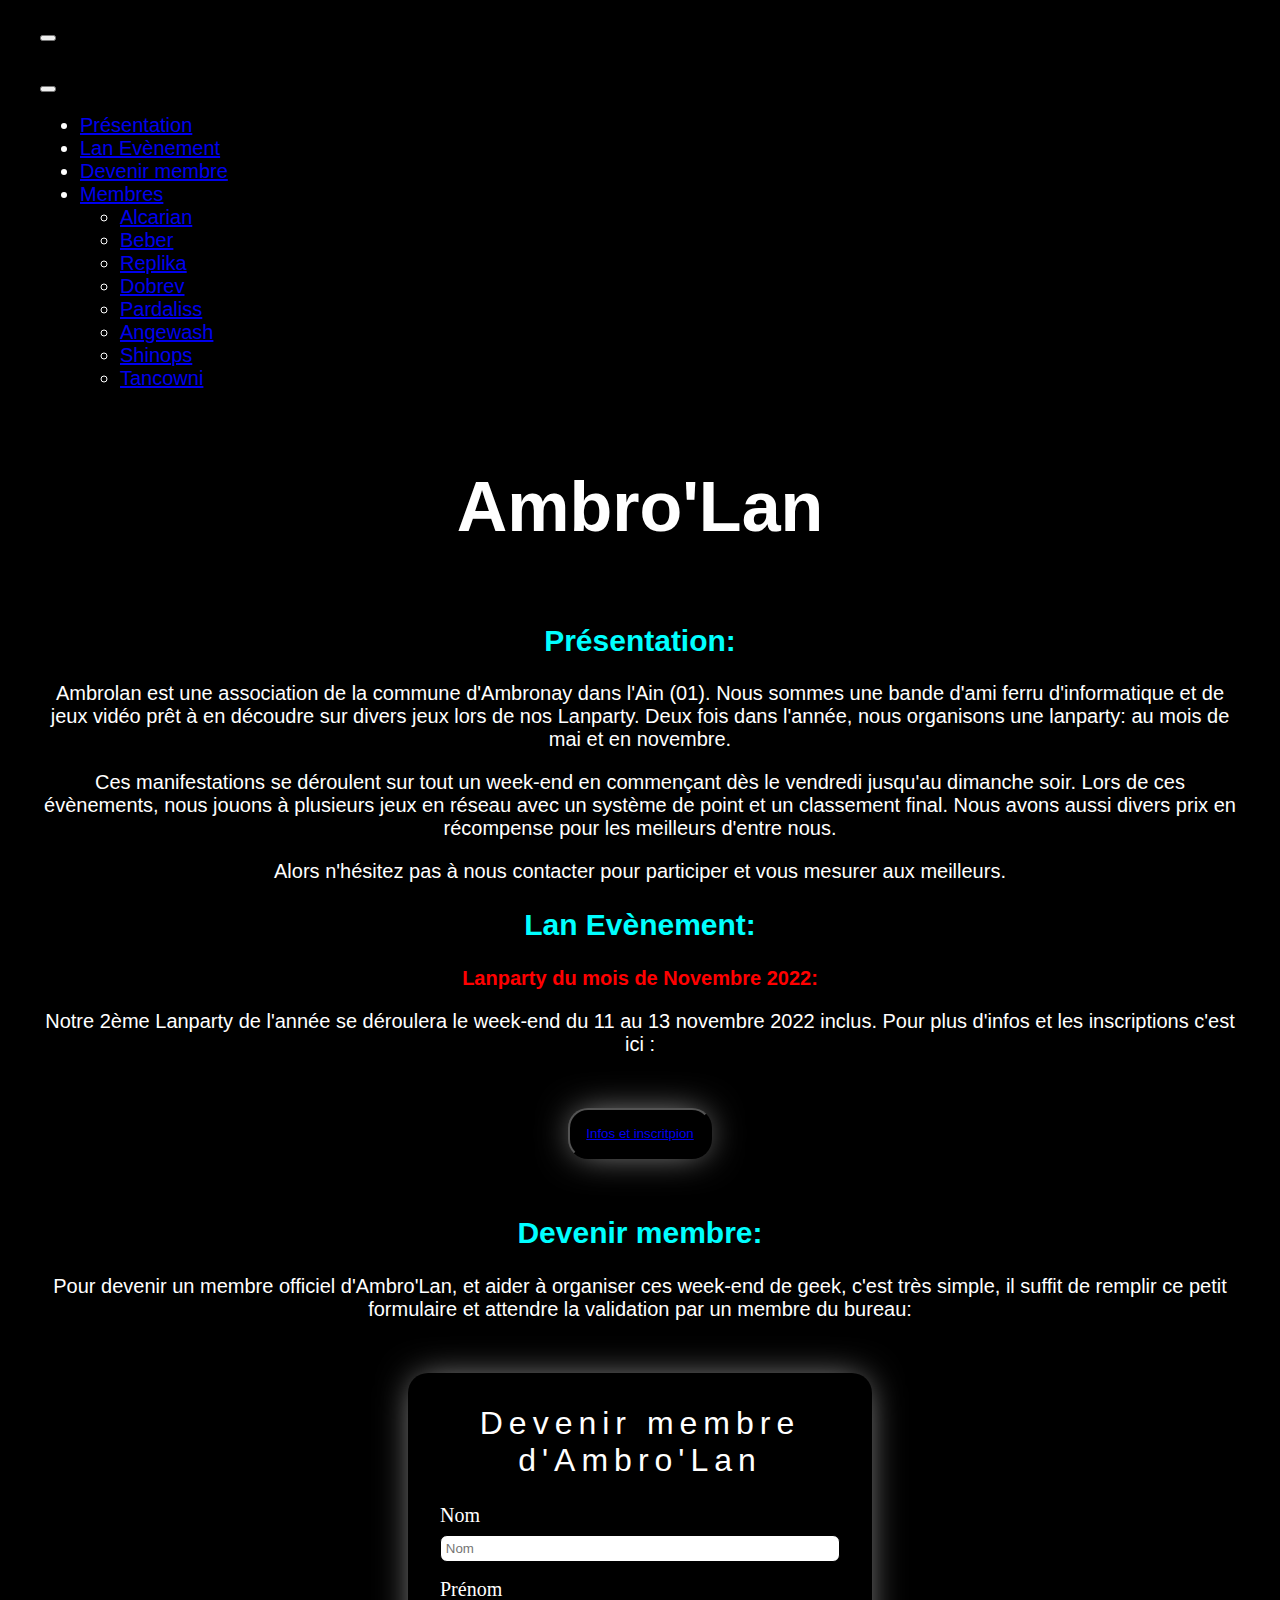
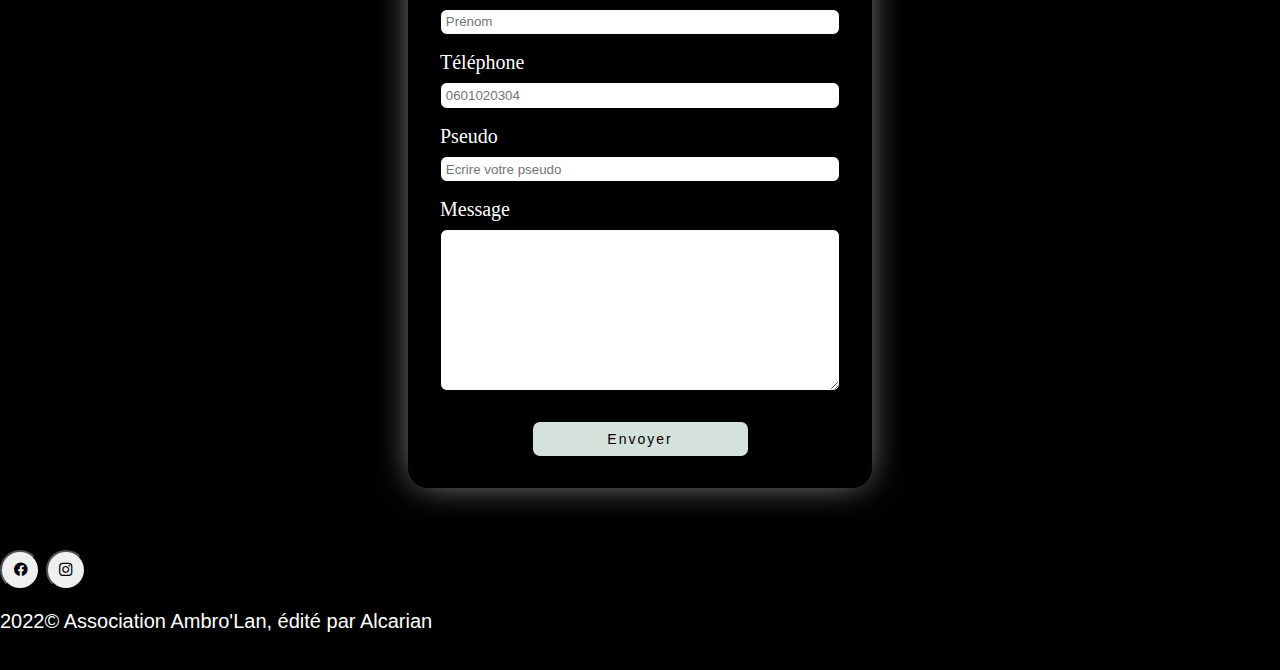
<file: index.html>
<!DOCTYPE html>
<html lang="fr">
<!--Start head-->
<head>
    <meta charset="UTF-8">
    <meta http-equiv="X-UA-Compatible" content="IE=edge">
    <meta name="viewport" content="width=device-width, initial-scale=1.0">
    <meta name="decritpion" content="Jeux en réseau, Lanpartie, Ambro'lan">
    <link 
        href="https://cdn.jsdelivr.net/npm/bootstrap@5.2.1/dist/css/bootstrap.min.css" 
        rel="stylesheet" 
        integrity="sha384-iYQeCzEYFbKjA/T2uDLTpkwGzCiq6soy8tYaI1GyVh/UjpbCx/TYkiZhlZB6+fzT" 
        crossorigin="anonymous">
    <link 
        rel="stylesheet" 
        href="https://cdn.jsdelivr.net/npm/bootstrap-icons@1.8.3/font/bootstrap-icons.css">
    <link 
        rel="stylesheet" 
        href="style2.css">
    <title>Ambro'Lan</title>
</head>
<!--End Head-->
<body>
    <section class="page">
        <!--Navbar-->
        <nav class="navbar navbar-dark bg-dark fixed-top">
            <div class="container-fluid">
              <a class="navbar-brand" href="#" id="logo"></a>
              <button 
                class="navbar-toggler" 
                type="button" 
                data-bs-toggle="offcanvas" 
                data-bs-target="#offcanvasDarkNavbar" 
                aria-controls="offcanvasDarkNavbar">
                  <span class="navbar-toggler-icon"></span>
              </button>
              <div class="offcanvas offcanvas-end text-bg-dark" tabindex="-1" id="offcanvasDarkNavbar" aria-labelledby="offcanvasDarkNavbarLabel">
                <div class="offcanvas-header">
                  <h5 class="offcanvas-title" id="offcanvasDarkNavbarLabel"></h5>
                  <button 
                    type="button" 
                    class="btn-close btn-close-white" 
                    data-bs-dismiss="offcanvas" 
                    aria-label="Close">
                  </button>
                </div>
                <div class="offcanvas-body">
                  <ul class="navbar-nav justify-content-end flex-grow-1 pe-3">
                    <li class="nav-item click-event">
                      <a class="nav-link active" aria-current="page" href="#Presentation">Présentation</a>
                    </li>
                    <li class="nav-item click-event">
                      <a class="nav-link" href="#Lan-event">Lan Evènement</a>
                    </li>
                    <li class="nav-item click-event">
                      <a class="nav-link" href="#Member">Devenir membre</a>
                    </li>
                    <li class="nav-item dropdown">
                      <a class="nav-link dropdown-toggle" href="#" role="button" data-bs-toggle="dropdown" aria-expanded="false">
                        Membres
                      </a>
                      <ul class="dropdown-menu dropdown-menu-dark">
                        <li><a class="dropdown-item" href="#">Alcarian</a></li>
                        <li><a class="dropdown-item" href="#">Beber</a></li>
                        <li><a class="dropdown-item" href="#">Replika</a></li>
                        <li><a class="dropdown-item" href="#">Dobrev</a></li>
                        <li><a class="dropdown-item" href="#">Pardaliss</a></li>
                        <li><a class="dropdown-item" href="#">Angewash</a></li>
                        <li><a class="dropdown-item" href="#">Shinops</a></li>
                        <li><a class="dropdown-item" href="#">Tancowni</a></li>
                      </ul>
                    </li>
                  </ul>
                </div>
              </div>
            </div>
          </nav>
        <!--End Navbar-->
        <!--Start header-->
        <header class="header">
          <div>
            <h1 id="Presentation">Ambro'Lan</h1>
          </div>
        </header>
        <!--End header-->
        <!--Start main--> 
        <main>
          <article class="article">
            <h2>Présentation:</h2>
            <p>Ambrolan est une association de la commune d'Ambronay dans l'Ain (01). Nous sommes une bande d'ami ferru d'informatique et de jeux vidéo prêt à en découdre sur divers jeux lors de nos Lanparty. 
              Deux fois dans l'année, nous organisons une lanparty: au mois de mai et en novembre. 
            </p>
            <p>Ces manifestations se déroulent sur tout un week-end en commençant dès le vendredi jusqu'au dimanche soir.
              Lors de ces évènements, nous jouons à plusieurs jeux en réseau avec un système de point et un classement final. Nous avons aussi divers prix en récompense pour les meilleurs d'entre nous.
            </p>
            <p>Alors n'hésitez pas à nous contacter pour participer et vous mesurer aux meilleurs.
            </p>
          </article>
          <article class="article">
            <h2 id="Lan-event">Lan Evènement:</h2>
            <h3>Lanparty du mois de Novembre 2022:</h3>
            <p>Notre 2ème Lanparty de l'année se déroulera le week-end du 11 au 13 novembre 2022 inclus. Pour plus d'infos et les inscriptions c'est ici :
            </p>
          </article>
            <div class="info">
              <button class="button-signIn" id="signIn" type="button"><a href="Evenement.html">Infos et inscritpion</a></button>
            </div>
          <article class="article">
            <h2 id="Member">Devenir membre:</h2>
            <p>Pour devenir un membre officiel d'Ambro'Lan, et aider à organiser ces week-end de geek, c'est très simple, il suffit de remplir ce petit formulaire et attendre la validation par un membre du bureau:
            </p>
          </article>
          <!--Start form-->
          <div class="form">
            <form class="form-horizontal" method="post" action="contact.php">
                <h1 class="section-header">Devenir membre d'Ambro'Lan</h1>
              <label for="name">Nom</label>
              <input type="text" id="name" placeholder="Nom" name="name" required>

              <label for="forename">Prénom</label>
              <input type="text" id="forename" placeholder="Prénom" name="forename" required>

              <label for="phone">Téléphone</label>
              <input type="tel" id="phone" placeholder="0601020304" name="phone">

              <label for="nickname">Pseudo</label>
              <input type="text" id="nickname" placeholder="Ecrire votre pseudo" name="nickname">

              <label for="message">Message</label>
              <textarea rows="10" id="message" name="message" required></textarea>
              
              <div class="send-button-center">
                <button class="send-button" id="submit" type="submit">Envoyer</button>
              </div>
            </form>
          </div>
          <!--End form-->
        </main>
        <!--End main-->
    </section>
    <!--Start footer-->
    <footer class="text-center footer-page my-2">
      <div class="pb-2">
        <a title="facebook" href="https://es-la.facebook.com/ambrolan01/" target="_blank">
          <button class="me-2 btn btn-outline-primary btn-social-share">
            <i class="bi bi-facebook"></i>
          </button></a>
        <a title="instagram" href="https://www.instagram.com/ambrolan/?hl=fr" target="_blank">
          <button class="me-2 btn btn-outline-primary btn-social-share">
            <i class="bi bi-instagram"></i>
          </button></a>
      </div>
      <div class="text-secondary">
        <p>2022© Association Ambro'Lan, édité par Alcarian</p>
      </div>
    </footer>
    <!--End footer-->
    <script src="https://cdn.jsdelivr.net/npm/bootstrap@5.2.1/dist/js/bootstrap.bundle.min.js" 
            integrity="sha384-u1OknCvxWvY5kfmNBILK2hRnQC3Pr17a+RTT6rIHI7NnikvbZlHgTPOOmMi466C8" 
            crossorigin="anonymous"></script>
    <script src="./index.js"></script>
</body>
</html>
</file>
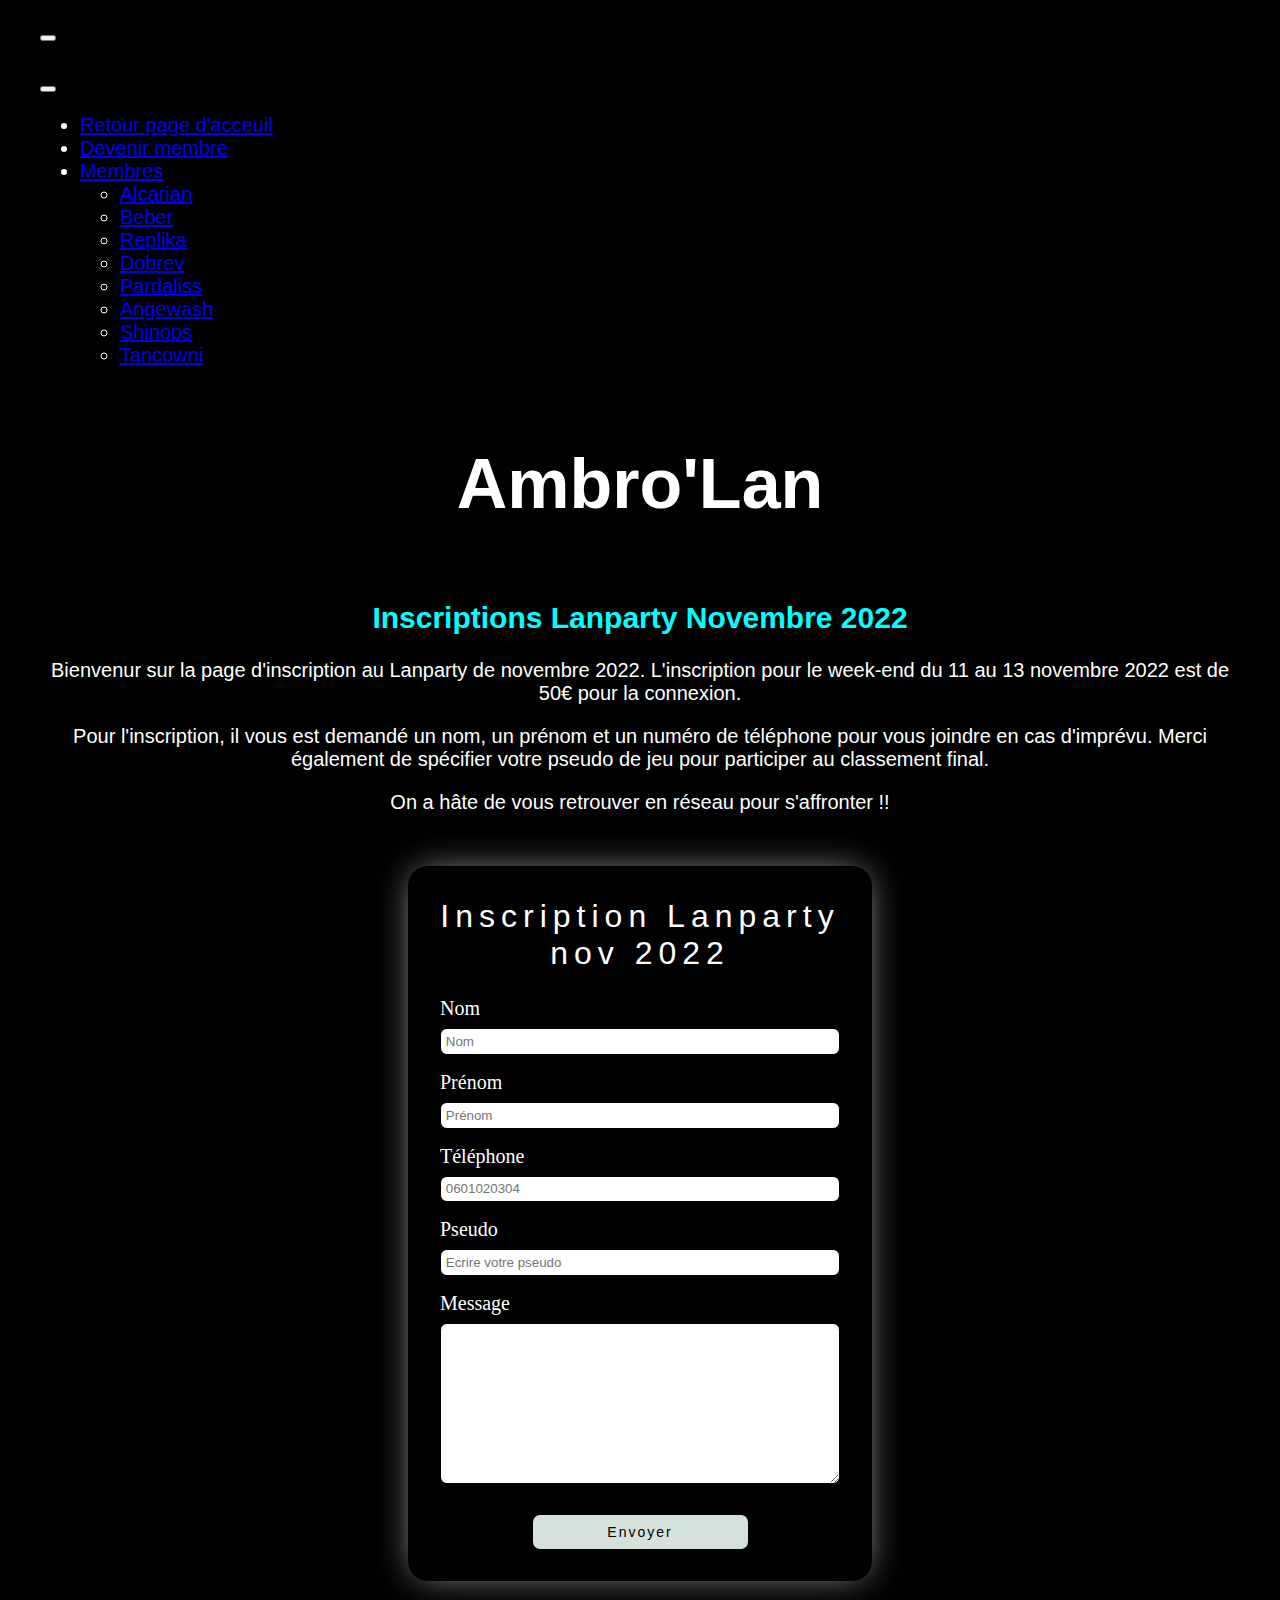
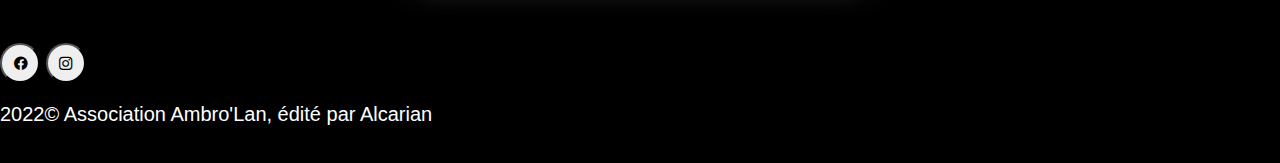
<file: Evenement.html>
<!DOCTYPE html>
<html lang="en">
<!--Start head-->
<head>
    <meta charset="UTF-8">
    <meta http-equiv="X-UA-Compatible" content="IE=edge">
    <meta name="viewport" content="width=device-width, initial-scale=1.0">
    <link 
        href="https://cdn.jsdelivr.net/npm/bootstrap@5.2.1/dist/css/bootstrap.min.css" 
        rel="stylesheet" 
        integrity="sha384-iYQeCzEYFbKjA/T2uDLTpkwGzCiq6soy8tYaI1GyVh/UjpbCx/TYkiZhlZB6+fzT" 
        crossorigin="anonymous">
    <link 
        rel="stylesheet" 
        href="https://cdn.jsdelivr.net/npm/bootstrap-icons@1.8.3/font/bootstrap-icons.css">
    <link 
        rel="stylesheet" 
        href="style2.css">
    <title>Inscriptions Lanparty 2022</title>
</head>
<!--End head-->
<body>
    <section class="page">
        <!--Navbar-->
        <nav class="navbar navbar-dark bg-dark fixed-top">
            <div class="container-fluid">
                <a class="navbar-brand" href="index.html" id="logo" ></a>
                <button 
                    class="navbar-toggler" 
                    type="button" 
                    data-bs-toggle="offcanvas" 
                    data-bs-target="#offcanvasDarkNavbar" 
                    aria-controls="offcanvasDarkNavbar">
                      <span class="navbar-toggler-icon"></span>
                </button>
                <div class="offcanvas offcanvas-end text-bg-dark" tabindex="-1" id="offcanvasDarkNavbar" aria-labelledby="offcanvasDarkNavbarLabel">
                    <div class="offcanvas-header">
                        <h5 class="offcanvas-title" id="offcanvasDarkNavbarLabel"></h5>
                        <button 
                            type="button" 
                            class="btn-close btn-close-white" 
                            data-bs-dismiss="offcanvas" 
                            aria-label="Close">
                        </button>
                    </div>
                    <div class="offcanvas-body">
                        <ul class="navbar-nav justify-content-end flex-grow-1 pe-3">
                            <li class="nav-item">
                                <a class="nav-link active" aria-current="page" href="index.html">Retour page d'acceuil</a>
                            </li>
                            <li class="nav-item">
                                <a class="nav-link" href="index.html">Devenir membre</a>
                            </li>
                            <li class="nav-item dropdown">
                                <a class="nav-link dropdown-toggle" href="#" role="button" data-bs-toggle="dropdown" aria-expanded="false">
                                Membres
                                </a>
                            <ul class="dropdown-menu dropdown-menu-dark">
                              <li><a class="dropdown-item" href="#">Alcarian</a></li>
                              <li><a class="dropdown-item" href="#">Beber</a></li>
                              <li><a class="dropdown-item" href="#">Replika</a></li>
                              <li><a class="dropdown-item" href="#">Dobrev</a></li>
                              <li><a class="dropdown-item" href="#">Pardaliss</a></li>
                              <li><a class="dropdown-item" href="#">Angewash</a></li>
                              <li><a class="dropdown-item" href="#">Shinops</a></li>
                              <li><a class="dropdown-item" href="#">Tancowni</a></li>
                            </ul>
                            </li>
                        </ul>
                    </div>
                </div>
            </div>
        </nav>
        <!--End navbar-->
        <!--Start header-->
        <header class="header-event">
            <div>
              <h1 id="Presentation">Ambro'Lan</h1>
            </div>
        </header>
        <!--End header-->
        <!--Start main-->
        <main>
            <article class="article">
                <h2>Inscriptions Lanparty Novembre 2022</h2>
                <p>Bienvenur sur la page d'inscription au Lanparty de novembre 2022. L'inscription pour le week-end du 11 au 13 novembre 2022 est de 50€ pour la connexion.</p>
                <p>Pour l'inscription, il vous est demandé un nom, un prénom et un numéro de téléphone pour vous joindre en cas d'imprévu. Merci également 
                    de spécifier votre pseudo de jeu pour participer au classement final.</p>
                <p>On a hâte de vous retrouver en réseau pour s'affronter !!</p>
            </article>
        <!--Start form-->
            <div class="form">
                <form class="form-horizontal" method="post" action="contact.php">
                    <h1 class="section-header">Inscription Lanparty nov 2022</h1>
                    <label for="name">Nom</label>
                    <input type="text" id="name" placeholder="Nom" name="name" required>

                    <label for="forename">Prénom</label>
                    <input type="text" id="forename" placeholder="Prénom" name="forename" required>

                    <label for="phone">Téléphone</label>
                    <input type="tel" id="phone" placeholder="0601020304" name="phone">

                    <label for="nickname">Pseudo</label>
                    <input type="text" id="nickname" placeholder="Ecrire votre pseudo" name="nickname">

                    <label for="message">Message</label>
                    <textarea rows="10" id="message" name="message" required></textarea>

                    <div class="send-button-center">
                        <button class="send-button" id="submit" type="submit">Envoyer</button>
                    </div>
                </form>
            </div>
          <!--End form-->
        </main>
        <!--End main-->
    </section>
    <!--Start footer-->
    <footer class="text-center footer-page my-2">
        <div class="pb-2">
          <a title="facebook" href="https://es-la.facebook.com/ambrolan01/" target="_blank">
            <button class="me-2 btn btn-outline-primary btn-social-share">
              <i class="bi bi-facebook"></i>
            </button></a>
          <a title="instagram" href="https://www.instagram.com/ambrolan/?hl=fr" target="_blank">
            <button class="me-2 btn btn-outline-primary btn-social-share">
              <i class="bi bi-instagram"></i>
            </button></a>
        </div>
        <div class="text-secondary">
          <p>2022© Association Ambro'Lan, édité par Alcarian</p>
        </div>
    </footer>
    <!--End footer-->
    <script src="https://cdn.jsdelivr.net/npm/bootstrap@5.2.1/dist/js/bootstrap.bundle.min.js" 
            integrity="sha384-u1OknCvxWvY5kfmNBILK2hRnQC3Pr17a+RTT6rIHI7NnikvbZlHgTPOOmMi466C8" 
            crossorigin="anonymous"></script>
</body>
</html>
</file>
<file: style2.css>
body { 
    font-family: Arial, Helvetica, sans-serif;
    background-color: black;
    padding: 0;
    margin: 0;
    color: white;
}

.page {
    margin: 20px 40px;
}

/*Start navbar*/
.navbar {
    position: sticky;
}

#logo {
    background: url(téléchargement.jpg) no-repeat 50% 50%;
    background-size: cover;
    width: 80px;
    height: 80px;
    border-radius: 50%;
}

.show-nav {
    transform: translateX(100%);
}

/*End navbar*/

/*Start Header*/
.header {
    margin-top: 40px;
    background-image: url(https://cdn.pocket-lint.com/r/s/1201x/assets/images/160963-games-news-pc-gaming-week-in-association-with-nvidia-geforce-rtx-coming-soon-image1-zzvlqgryam.jpg);
    background-repeat: no-repeat;
    background-position: center;
    background-size: 300px 280px;
}

.header-event {
    margin-top: 40px;
    background-image: url(https://www.config-gamer.fr/media/k2/items/cache/7f10867ef89addd3e31fdefbd0e6e35d_XL.jpg);
    background-repeat: no-repeat;
    background-position: center;
    background-size: 300px 280px;
}

.header h1 {
    text-align: center;
    padding: 30px;
    font-size: 45px;
    word-wrap: normal;
}

.header-event h1 {
    text-align: center;
    padding: 30px;
    font-size: 45px;
    word-wrap: normal;
}

/*End Header*/

/*Start main*/
.article {
    text-align: justify;
}

h2, h3, .article {
    text-align: center;
}

h2 {
    color: aqua;
}

h3 {
    font-size: 20px;
    color: red;
}

.button-signIn {
    -webkit-box-shadow: 0px 0px 36px -7px rgba(171,171,171,1);
    -moz-box-shadow: 0px 0px 36px -7px rgba(171,171,171,1);
    box-shadow: 0px 0px 36px -7px rgba(171,171,171,1);
    border-radius: 20px;
    margin-bottom: 2rem;
    margin-top: 2rem;
    padding: 1rem;
    background-color: black;
}

.info {
    display: flex;
    justify-content: center;
}

/*Start form*/
form {
    display: flex;
    flex-direction: column;
    padding: 2rem;
    -webkit-box-shadow: 0px 0px 36px -7px rgba(171,171,171,1);
    -moz-box-shadow: 0px 0px 36px -7px rgba(171,171,171,1);
    box-shadow: 0px 0px 36px -7px rgba(171,171,171,1);
    border-radius: 20px;
    margin-bottom: 2rem;
    margin-top: 2rem;
}

input, textarea, select {
    margin-bottom: 1rem;
    border-radius: 7px;
    padding: 0.3rem;
    border: solid 1px;
}

textarea {
    max-width: 400px;
    letter-spacing: 1px;
}

input:focus, textarea:focus, select:focus, button:focus {
    outline: none;
    -webkit-box-shadow: 0px 0px 11px -7px #bac4bf;
    -moz-box-shadow: 0px 0px 11px -7px #bac4bf;
    box-shadow: 0px 0px 11px -7px #bac4bf;
    border: solid 1px #d5e1db;
}

label {
    margin-bottom: 0.5rem;
}

.section-header {
    text-align: center;
    margin: 0 auto;
    margin-bottom: 50px;
    font: 300 2rem 'Oswald', sans-serif;
    letter-spacing: 6px;
    margin-bottom: 25px;
}

.form-horizontal {
    max-width: 400px;
    font-family: 'Lato';
    font-weight: 400;
}

.send-button {
    margin-top: 15px;
    height: 34px;
    width: 215px;
    background-color: #d5e1db;
    border: none;
    border-radius: 7px;
    font: 300 14px 'Lato', sans-serif;
    letter-spacing: 2px;
}

.send-button-center {
    display: flex;
    justify-content: center;
}

.send-button:hover {
    cursor: pointer;
    color: white;
    background-color: #bac4bf;
}

/*End form*/
/*End main*/
/*Start footer*/

footer .btn-social-share {
    border-radius: 50%;
    width: 40px;
    height: 40px;
    margin-top: 10px;
}
footer {
    position: relative;
    width: 100%;
    height: 130px;
    bottom: 0;
}

/*End footer*/
/*Start media queries*/

@media screen and (min-width: 500px) {
    .form {
        display: flex;
        justify-content: center;
    }

    .header {
        background-size: 100%;
    }

    .header-event {
        background-size: 80%;
    }
}

@media screen and (min-width: 1000px){
    body {
        font-size: 20px;
    }

    .header h1 {
        font-size: 70px;
    }

    .header-event h1 {
        font-size: 70px;
    }
}

/*End media queries*/
</file>
